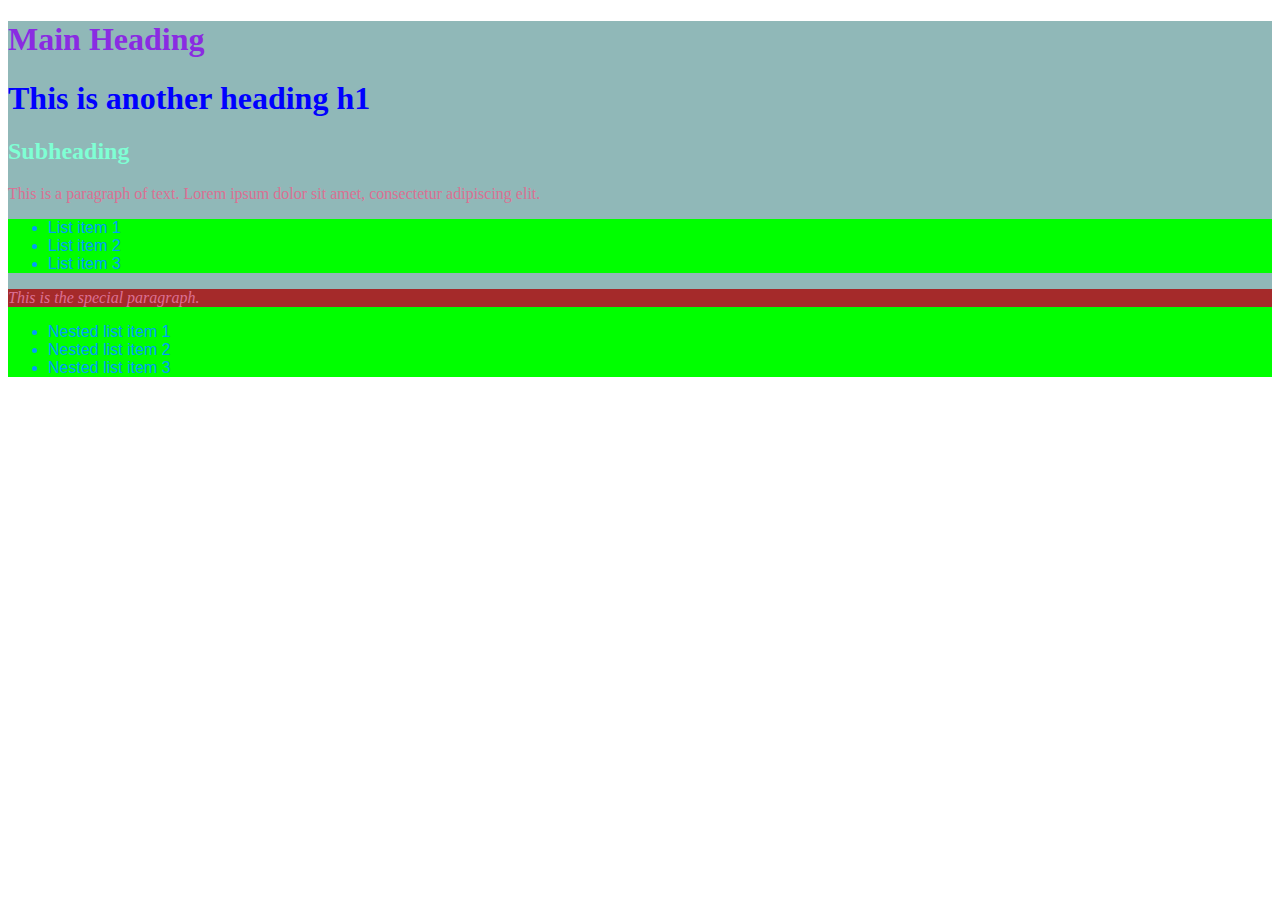
<file: Lab2/index.html>
<!DOCTYPE html>
<html lang="en">
<head>
    <meta charset="UTF-8">
    <meta name="viewport" content="width=device-width, initial-scale=1.0">
    <title>Document</title>
    <link rel="stylesheet" type="text/css" href="styles.css">
</head>
<body>
    <div>
        <h1 id="main-title">Main Heading</h1>
        <h1>This is another heading h1</h1>
        <h2>Subheading</h2>
        <p>This is a paragraph of text. Lorem ipsum dolor sit amet, consectetur adipiscing elit.</p>
        
        <ul class="highlight">
            <li>List item 1</li>
            <li>List item 2</li>
            <li>List item 3</li>
        </ul>
        
        <div class="highlight">
            <p id="special-paragraph">This is the special paragraph.</p>
            <ul>
                <li>Nested list item 1</li>
                <li>Nested list item 2</li>
                <li>Nested list item 3</li>
            </ul>
        </div>
    </div>
</body>
</html>
</file>
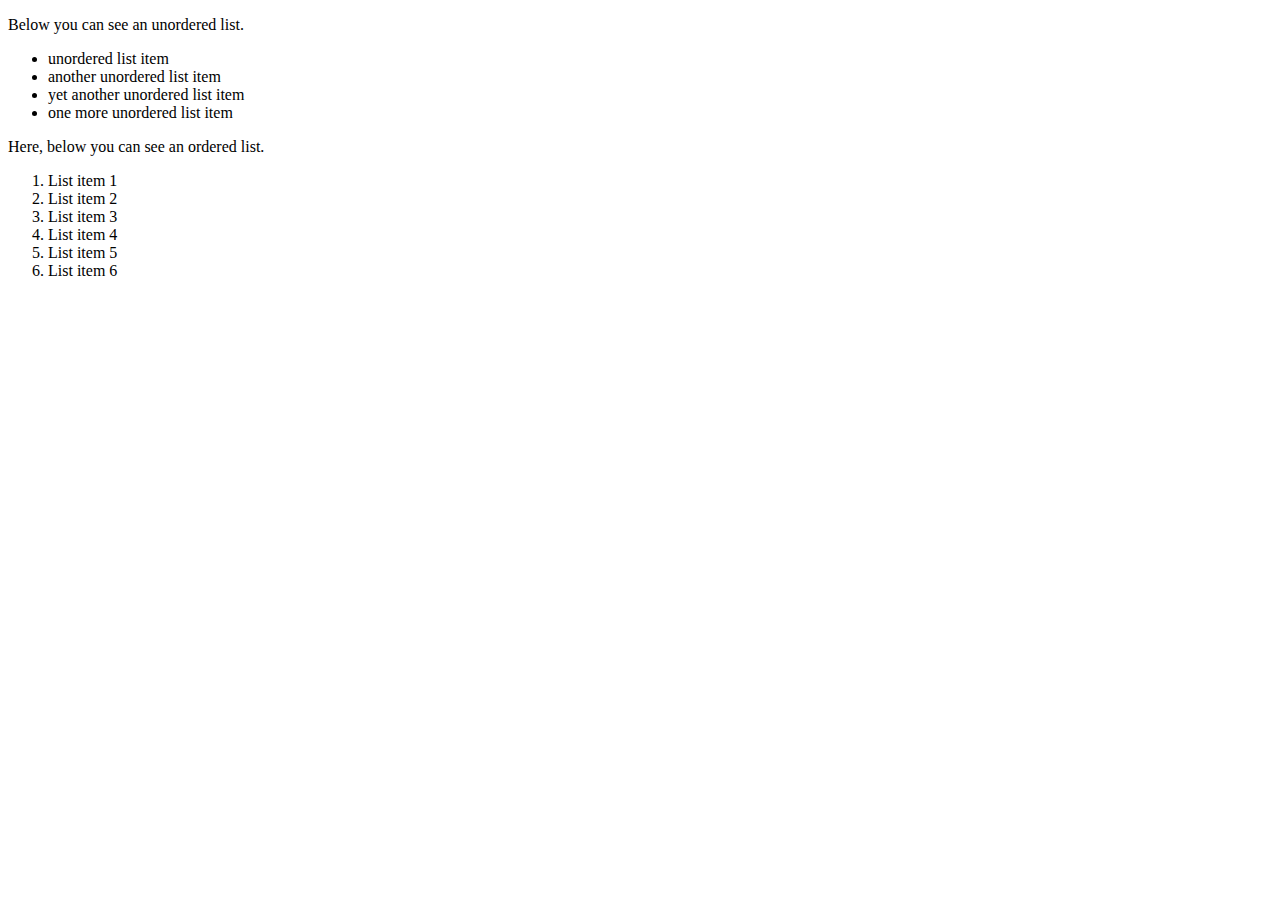
<file: 02.html>
<!DOCTYPE html>
<html lang="en">
<head>
    <meta charset="UTF-8">
    <meta name="viewport" content="width=device-width, initial-scale=1.0">
    <title>Document</title>
</head>
<body>
    <p>Below you can see an unordered list.</p>
    <ul>
            <li>
                unordered list item
            </li>
            <li>
                another unordered list item
            </li>
            <li>
                yet another unordered list item
            </li>
            <li>
                one more unordered list item
            </li>
    </ul>
    <p>Here, below you can see an ordered list.</p>
    <ol> 
            <li>
                List item 1
            </li>
            <li>
                List item 2
            </li>
            <li>
                List item 3
            </li>
            <li>
                List item 4
            </li>
            <li>
                List item 5
            </li>
            <li>
                List item 6
            </li>
    </ol>
</body>
</html>
</file>
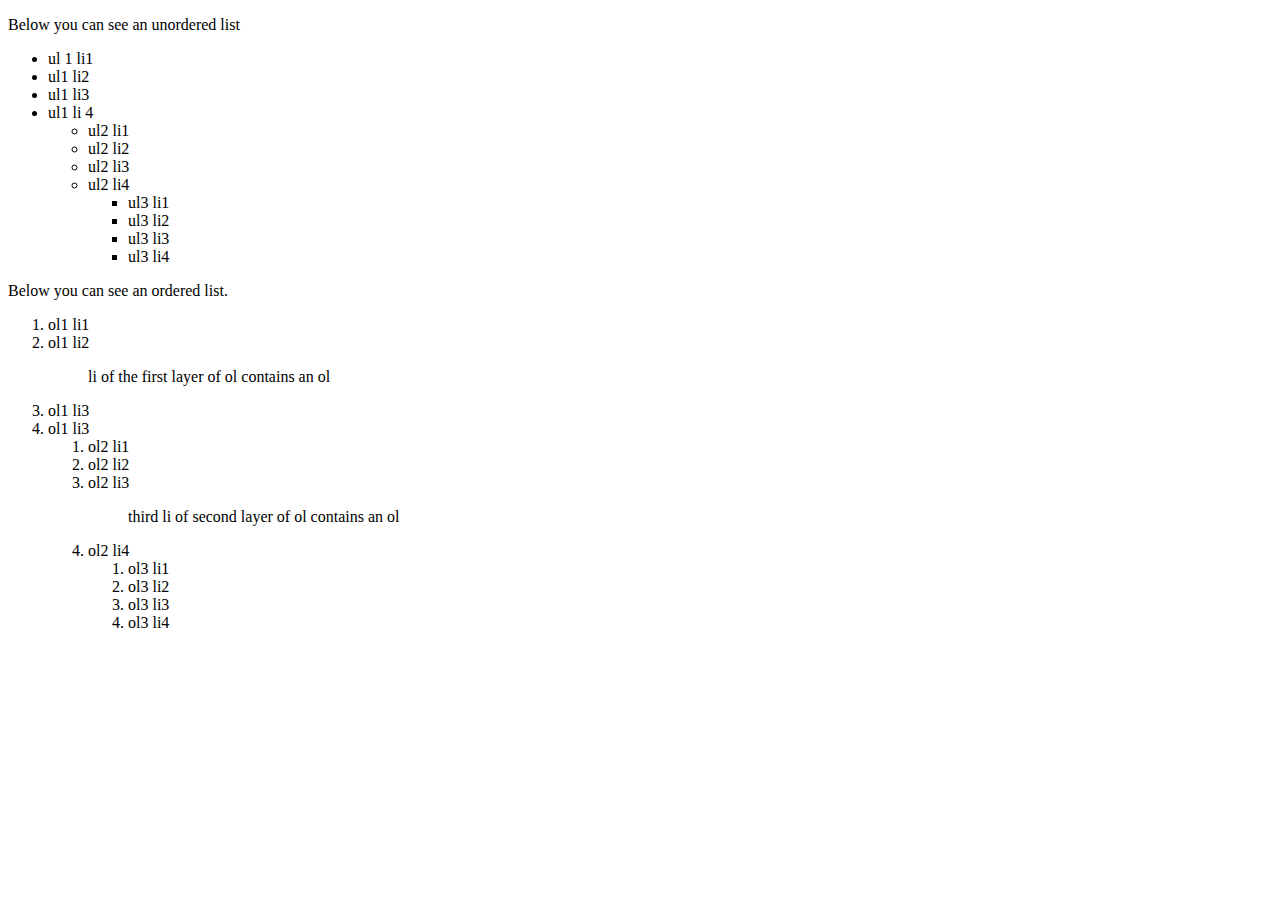
<file: 03.html>
<!DOCTYPE html>
<html lang="en">

<head>
    <meta charset="UTF-8">
    <meta name="viewport" content="width=device-width, initial-scale=1.0">
    <title>Document</title>
</head>

<body>
    <p>Below you can see an unordered list</p>
    <ul>
        <li>
            ul 1 li1
        </li>
        <li>
            ul1 li2
        </li>
        <li>
            ul1 li3
        </li>
        <li>
            ul1 li 4
        </li>
        <ul>
            <li>
                ul2 li1
            </li>
            <li>
                ul2 li2
            </li>
            <li>
                ul2 li3
            </li>
            <li>
                ul2 li4
            </li>
            <ul>
                <li>
                    ul3 li1
                </li>
                <li>
                    ul3 li2
                </li>
                <li>
                    ul3 li3
                </li>
                <li>
                    ul3 li4
                </li>
            </ul>
        </ul>
    </ul>

    <p>Below you can see an ordered list.</p>
    <ol>
        <li> ol1 li1</li>
        <li> ol1 li2
            <ol><p> li of the first layer of ol contains an ol</p></ol>
        </li>
        <li> ol1 li3</li>
        <li> ol1 li3</li>
        <ol>
            <li> ol2 li1</li>
            <li> ol2 li2</li>
            <li> ol2 li3
                <ol><p> third li of second layer of ol contains an ol </p></ol>
            </li>
            <li> ol2 li4</li>
            <ol>
                <li> ol3 li1</li>
                <li> ol3 li2</li>
                <li> ol3 li3</li>
                <li> ol3 li4</li>
            </ol>
        </ol>
    </ol>

</body>

</html>
</file>
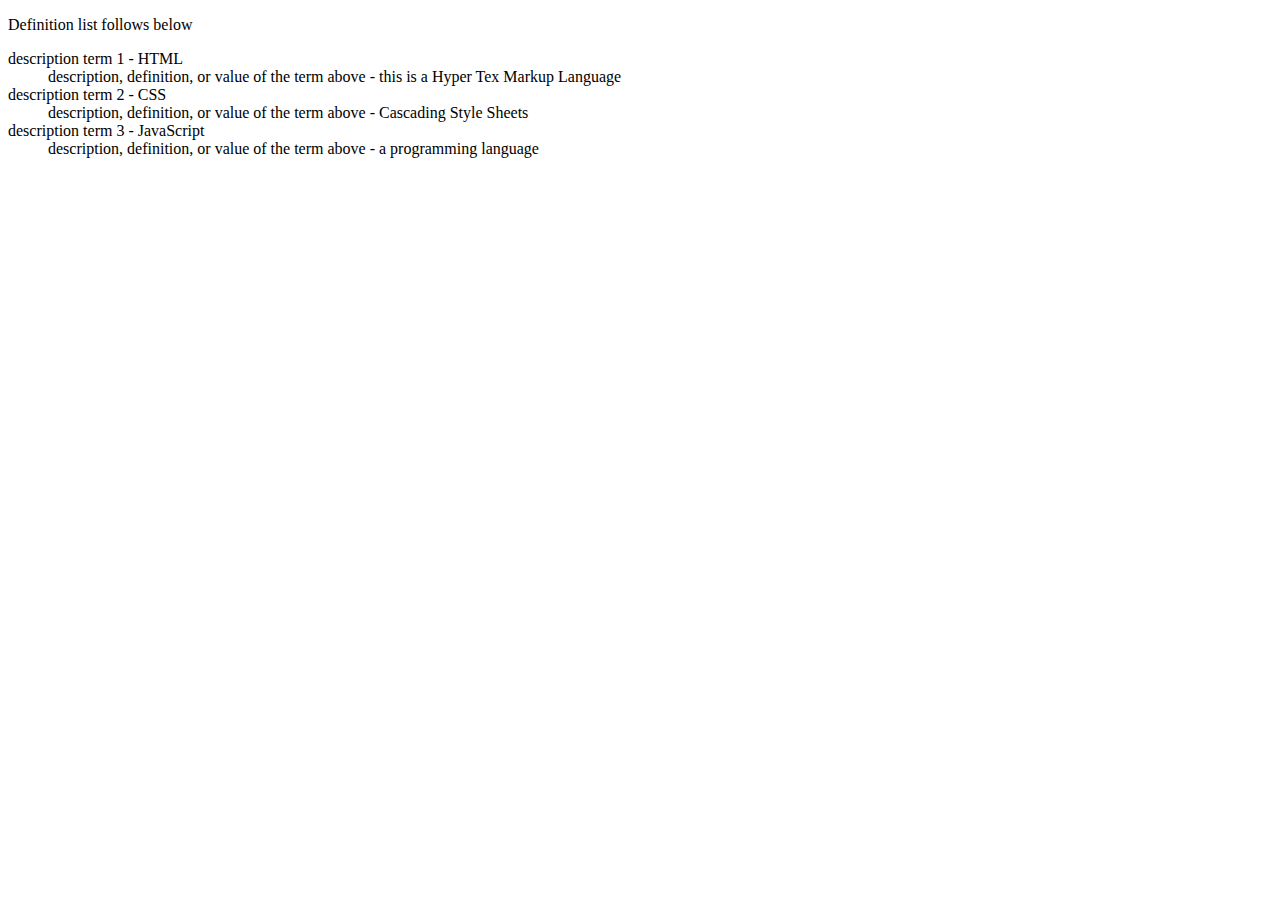
<file: 04.html>
<!DOCTYPE html>
<html lang="en">
<head>
    <meta charset="UTF-8">
    <meta name="viewport" content="width=device-width, initial-scale=1.0">
    <title>Document</title>
</head>
<body>
    <p>Definition list follows below</p>
    <dl>
        <dt>
            description term 1 - HTML
        </dt>
        <dd>
            description, definition, or value of the term above - this is a Hyper Tex Markup Language
        </dd>

        <dt>
            description term 2 - CSS
        </dt>
        <dd>
            description, definition, or value of the term above - Cascading Style Sheets
        </dd>

        <dt>
            description term 3 - JavaScript
        </dt>
        <dd>
            description, definition, or value of the term above - a programming language
        </dd>
    </dl>
</body>
</html>
</file>
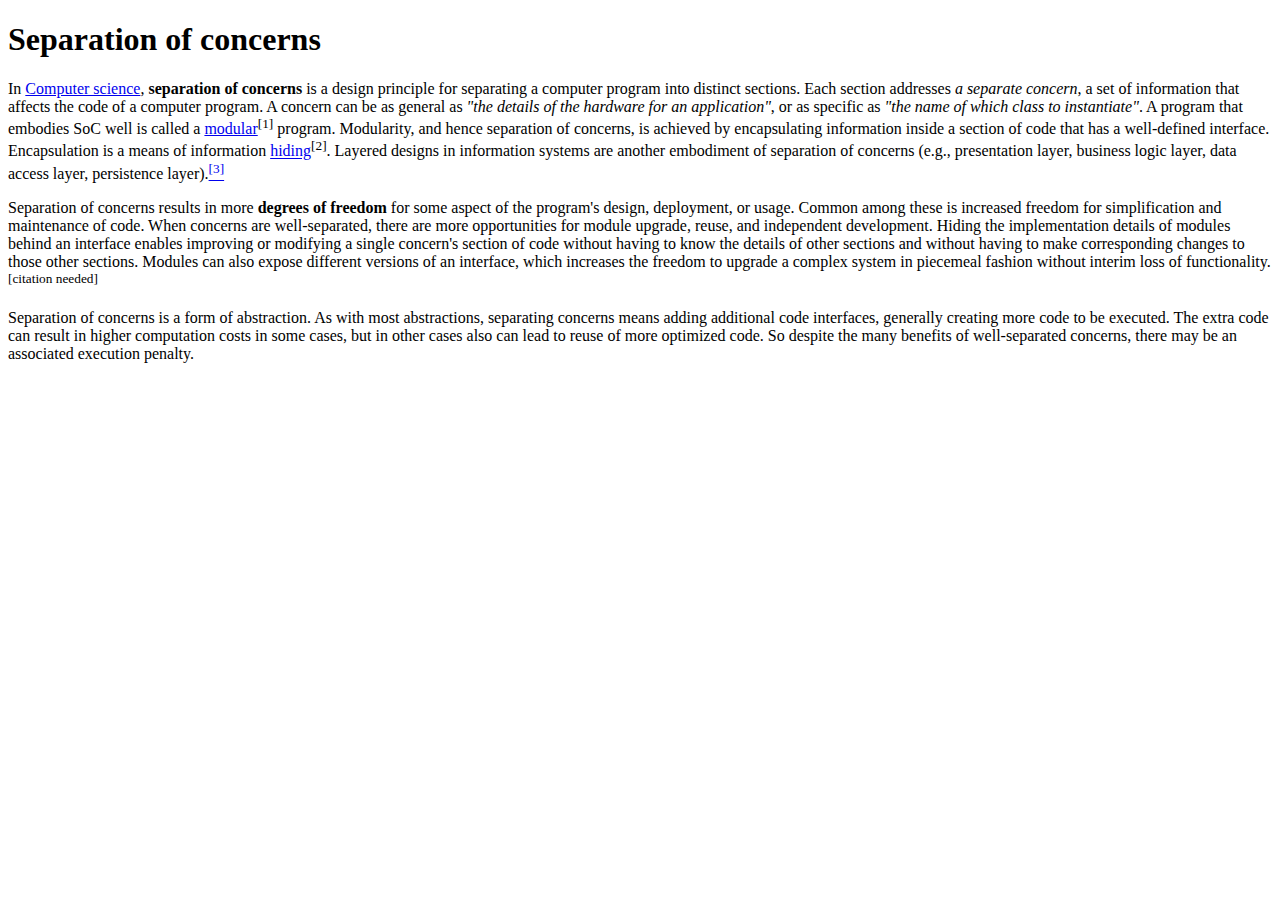
<file: 05.html>
<!DOCTYPE html>
<html lang="en">
<head>
    <meta charset="UTF-8">
    <meta name="viewport" content="width=device-width, initial-scale=1.0">
    <title>Document</title>
</head>
<body>
    <h1>
        Separation of concerns
    </h1>

    <p>
        In <a href="computerscience">Computer science</a>, <strong>separation of concerns</strong>  is a design principle for separating a computer program into distinct sections. Each section addresses <em>a separate concern</em>, a set of information that affects the code of a computer program. A concern can be as general as <cite>"the details of the hardware for an application"</cite>, or as specific as <cite>"the name of which class to instantiate"</cite>. A program that embodies <abbr>SoC</abbr> well is called a <a href="modular">modular</a><sup>[1]</sup> program. Modularity, and hence separation of concerns, is achieved by encapsulating information inside a section of code that has a well-defined interface. Encapsulation is a means of information <a href="hiding">hiding</a><sup>[2]</sup>. Layered designs in information systems are another embodiment of separation of concerns (e.g., presentation layer, business logic layer, data access layer, persistence layer).<a href="a3"><sup>[3]</sup></a>
    </p>

    <p>
        Separation of concerns results in more <strong>degrees of freedom</strong> for some aspect of the program's design, deployment, or usage. Common among these is increased freedom for simplification and maintenance of code. When concerns are well-separated, there are more opportunities for module upgrade, reuse, and independent development. Hiding the implementation details of modules behind an interface enables improving or modifying a single concern's section of code without having to know the details of other sections and without having to make corresponding changes to those other sections. Modules can also expose different versions of an interface, which increases the freedom to upgrade a complex system in piecemeal fashion without interim loss of functionality. <sup>[citation needed]</sup> 
    </p>
    <p>
        Separation of concerns is a form of abstraction. As with most abstractions, separating concerns means adding additional code interfaces, generally creating more code to be executed. The extra code can result in higher computation costs in some cases, but in other cases also can lead to reuse of more optimized code. So despite the many benefits of well-separated concerns, there may be an associated execution penalty.
</body>
</html>
</file>
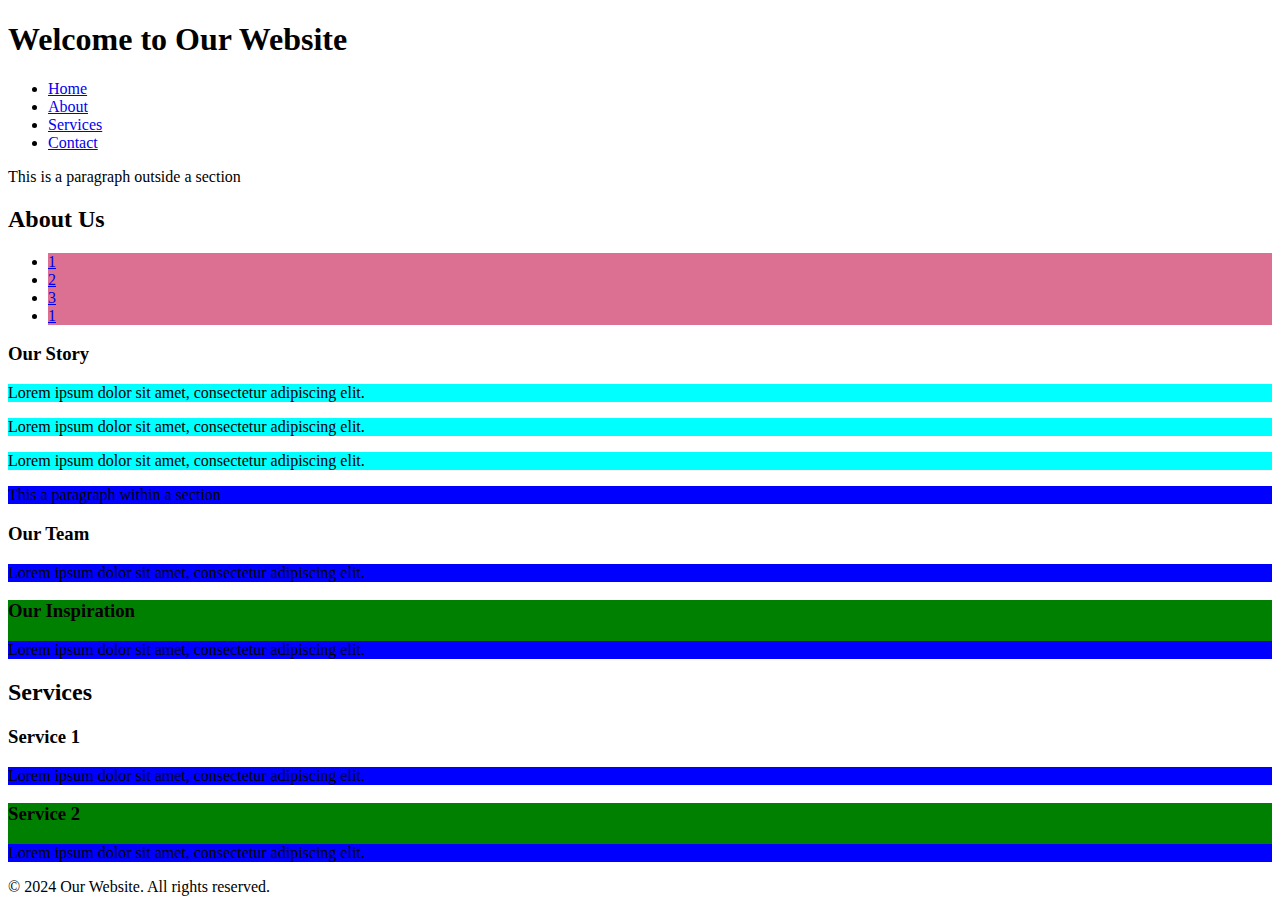
<file: relative-selectors.html>
<!DOCTYPE html>
<html lang="en">
<head>
    <meta charset="UTF-8">
    <meta name="viewport" content="width=device-width, initial-scale=1.0">
    <title>Document</title>
    <link rel="stylesheet" type="text/css" href="relative-selectors.css">
</head>
<body>
    <div class="container">
        <header>
            <h1>Welcome to Our Website</h1>
            <nav>
                <ul>
                    <li><a href="#home">Home</a></li>
                    <li><a href="#about">About</a></li>
                    <li><a href="#services">Services</a></li>
                    <li><a href="#contact">Contact</a></li>
                </ul>
            </nav>
        </header>
        <p>This is a paragraph outside a section</p>
        <section>
            <h2>About Us</h2>
            <ul class="ul-about">
                <li class="li"><a href="#1">1</a></li>
                <li><a href="#2">2</a></li>
                <li><a href="#3">3</a></li>
                <li><a href="#4">1</a></li>
            </ul>
            <article>
                <h3>Our Story</h3>
                <p class="first-p">Lorem ipsum dolor sit amet, consectetur adipiscing elit.</p>
                <p class="first-p">Lorem ipsum dolor sit amet, consectetur adipiscing elit.</p>
                <p class="first-p">Lorem ipsum dolor sit amet, consectetur adipiscing elit.</p>
            </article>
            <p>This a paragraph within a section</p>
            <article>
                <h3>Our Team</h3>
                <p>Lorem ipsum dolor sit amet, consectetur adipiscing elit.</p>
            </article>
            <article>
                <h3>Our Inspiration</h3>
                <p>Lorem ipsum dolor sit amet, consectetur adipiscing elit.</p>
            </article>
        </section>

        <section>
            <h2>Services</h2>
            <article>
                <h3>Service 1</h3>
                <p>Lorem ipsum dolor sit amet, consectetur adipiscing elit.</p>
            </article>
            <article>
                <h3>Service 2</h3>
                <p>Lorem ipsum dolor sit amet, consectetur adipiscing elit.</p>
            </article>
        </section>

        <footer>
            <p>&copy; 2024 Our Website. All rights reserved.</p>
        </footer>
    </div>
</body>
</html>
</file>
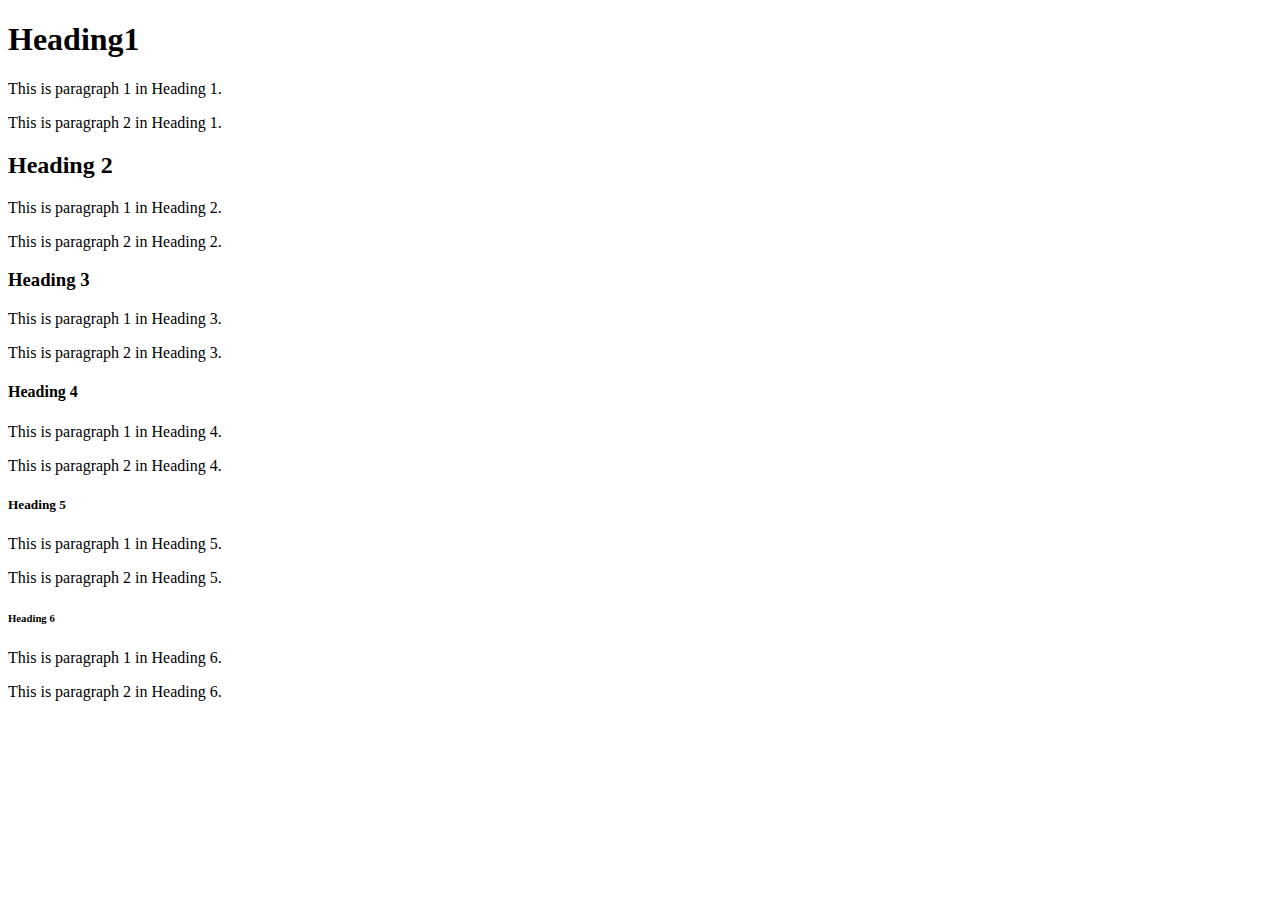
<file: Lab1/01.html>
<!DOCTYPE html>
<html lang="en">

<head>
    <meta charset="UTF-8">
    <meta name="viewport" content="width=device-width, initial-scale=1.0">
    <title>Document</title>
</head>

<body>
    <h1>Heading1</h1>
        <p>
            This is paragraph 1 in Heading 1.
        </p>
        <p>
            This is paragraph 2 in Heading 1.
        </p>
    
    <h2>Heading 2</h2>
        <p>
            This is paragraph 1 in Heading 2.
        </p>
        <p>
            This is paragraph 2 in Heading 2.
        </p>
   
    <h3>Heading 3</h3>
        <p>
            This is paragraph 1 in Heading 3.
        </p>
        <p>
            This is paragraph 2 in Heading 3.
        </p>
    
    <h4>Heading 4</h4>
        <p>
            This is paragraph 1 in Heading 4.
        </p>
        <p>
            This is paragraph 2 in Heading 4.
        </p>
    
    <h5>Heading 5</h5>
        <p>
            This is paragraph 1 in Heading 5.
        </p>
        <p>
            This is paragraph 2 in Heading 5.
        </p>
   
    <h6>Heading 6</h6>
        <p>
            This is paragraph 1 in Heading 6.
        </p>
        <p>
            This is paragraph 2 in Heading 6.
        </p>
    

</body>

</html>
</file>
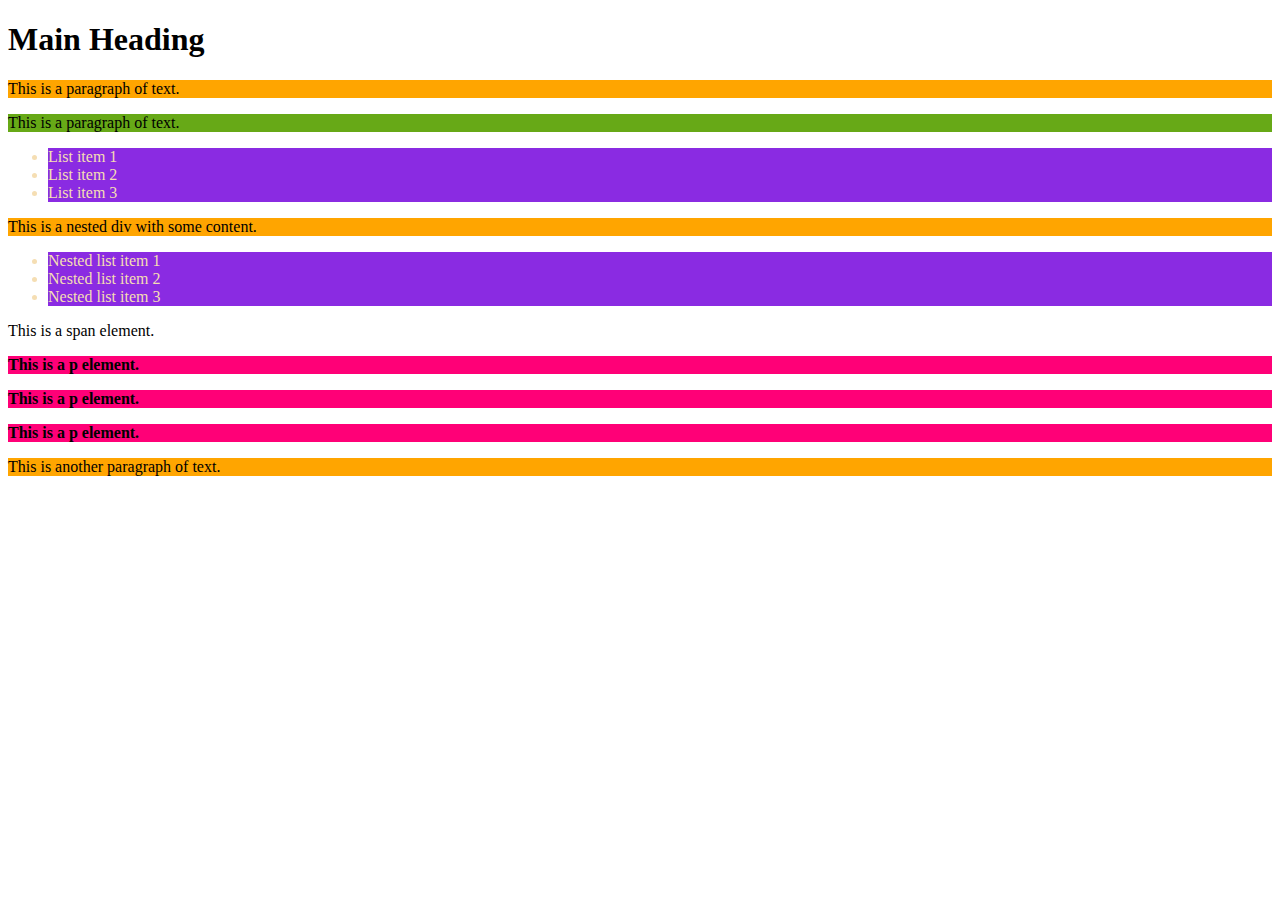
<file: Lab2/combinators.html>
<!DOCTYPE html>
<html lang="en">
<head>
    <meta charset="UTF-8">
    <meta name="viewport" content="width=device-width, initial-scale=1.0">
    <title>Document</title>
   <link rel="stylesheet" type="text/css" href="combinators.css">
</head>
<body>
    <div id="container">
        <h1>Main Heading</h1>
        <div class="content">
            <p>This is a paragraph of text.</p>
            <p>This is a paragraph of text.</p>
            <ul>
                <li>List item 1</li>
                <li>List item 2</li>
                <li>List item 3</li>
            </ul>
            <div class="nested-div">
                <p>This is a nested div with some content.</p>
                <ul>
                    <li>Nested list item 1</li>
                    <li>Nested list item 2</li>
                    <li>Nested list item 3</li>
                </ul>
                <span>This is a span element.</span>
                <p>This is a p element.</p>
                <p>This is a p element.</p>
                <p>This is a p element.</p>
            </div>
        </div>
        <p>This is another paragraph of text.</p>
    </div>
</body>
</html>
</file>
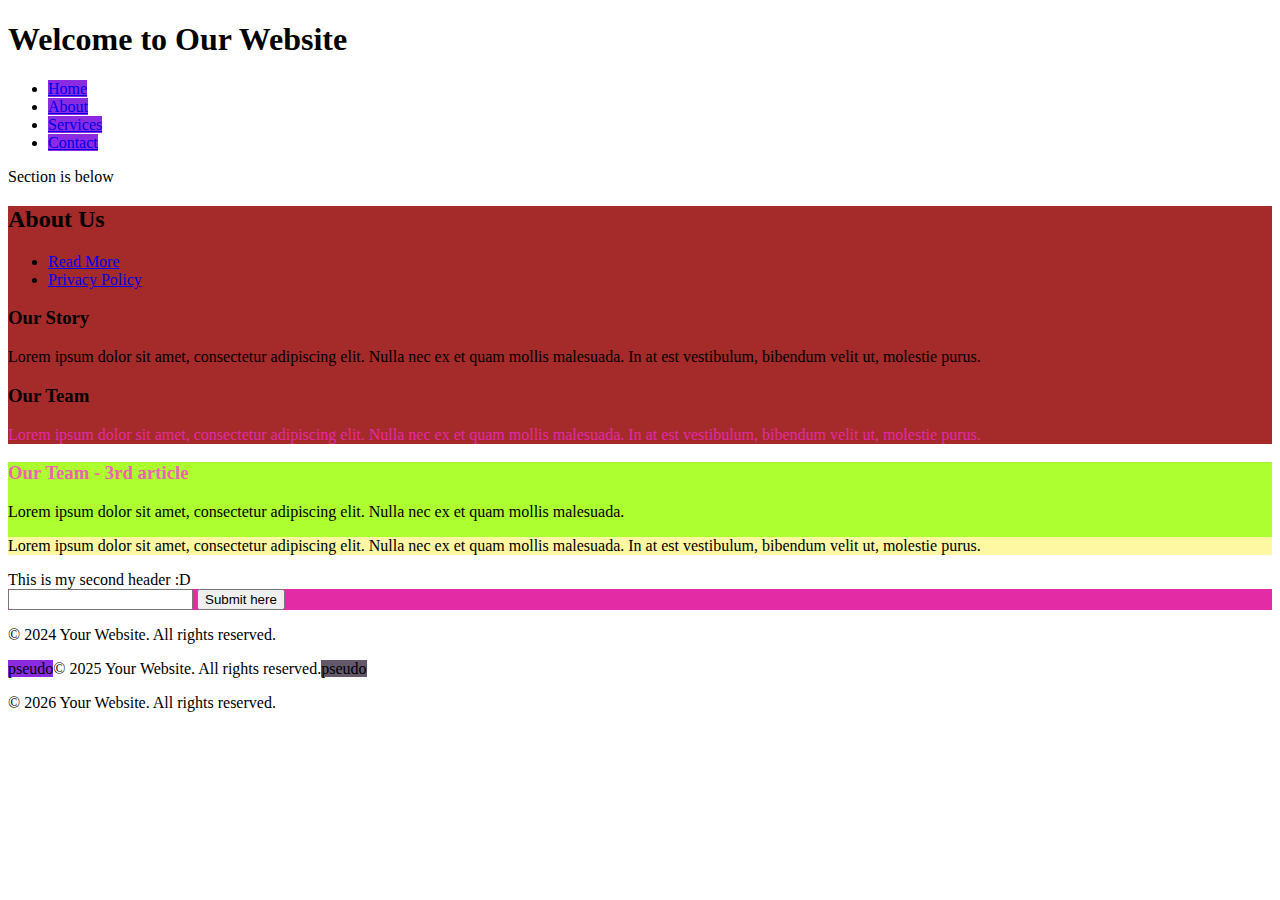
<file: Lab2/complex-selectors.html>
<!DOCTYPE html>
<html lang="en">
<head>
    <meta charset="UTF-8">
    <meta name="viewport" content="width=device-width, initial-scale=1.0">
    <title>Document</title>
    <link rel="stylesheet" type="text/css" href="complex-selectors.css">
</head>
<body>
    <header id="main-header">
        <h1>Welcome to Our Website</h1>
        <nav>
            <ul class="menu">
                <li><a href="#home">Home</a></li>
                <li><a href="#about">About</a></li>
                <li><a href="#services">Services</a></li>
                <li><a href="#contact">Contact</a></li>
            </ul>
        </nav>
    </header>

    <div>
        <p>Section is below</p>
        <section class="about" id="about">
            <h2>About Us</h2>
            <ul class="menu">
                <li><a href="#readMore">Read More</a></li>
                <li><a href="#privacyPolicy">Privacy Policy</a></li>
    
            </ul>
            <article>
                <h3>Our Story</h3>
                <p>Lorem ipsum dolor sit amet, consectetur adipiscing elit. Nulla nec ex et quam mollis malesuada. In at est vestibulum, bibendum velit ut, molestie purus.</p>
            </article>
            <article class="to-color">
                <h3>Our Team</h3>
                <p>Lorem ipsum dolor sit amet, consectetur adipiscing elit. Nulla nec ex et quam mollis malesuada. In at est vestibulum, bibendum velit ut, molestie purus.</p>
            </article>
        </section>
        <article class="last-article">
            <h3>Our Team - 3rd article</h3>
            <p>Lorem ipsum dolor sit amet, consectetur adipiscing elit. Nulla nec ex et quam mollis malesuada.</p>
            <p>Lorem ipsum dolor sit amet, consectetur adipiscing elit. Nulla nec ex et quam mollis malesuada. In at est vestibulum, bibendum velit ut, molestie purus.</p>
        </article>
        <header type="header">This is my second header :D</header>

        <form class="form" action="post">
            <input type="text" class="input-in-form">
            <button type="submit">Submit here</button>
        </form>
    </div>
    

    <footer id="main-footer">
        <p>&copy; 2024 Your Website. All rights reserved.</p>
        <p class="decorated">&copy; 2025 Your Website. All rights reserved.</p>
        <p>&copy; 2026 Your Website. All rights reserved.</p>
    </footer>
</body>
</html>
</file>
<file: Lab2/styles.css>
h1 {
    color: blue;
}

h2 {
    color: aquamarine;
}

p {
    color: palevioletred;
}

.highlight {
    background-color: lime;
}

#main-title {
    color: blueviolet;
}

#special-paragraph {
    font-style: italic;
    background-color: brown;
}

ul {
    font-family: Impact, Haettenschweiler, 'Arial Narrow Bold', sans-serif
}

li {
    color: rgb(0, 157, 248);
}

div{
    background-color: rgb(144, 184, 184);
}
</file>
<file: relative-selectors.css>
section p {
    background-color: blue;
}

.ul-about > li {
    background-color: palevioletred;
}

article + article {
    background-color: green;
}

h3 ~ p.first-p {
    background-color: aqua;
}

.li + .li > a[href="#1"] {
    color: red;
    font-weight: bold;
}
</file>
<file: Lab2/combinators.css>
/* Descendant For example, div span will match all <span> elements that are inside a <div> element. Might be grandchildren :D */
div p {
    background-color: orange;  
} 

/* Descendant */
div ul li {
    background-color: blueviolet;
}


/* The child combinator is more specific than the descendant combinator. Only catches direct children Used with > */
ul > li {
    background-color: blue;
    color: wheat;
}

p + p {
    background-color: rgb(103, 169, 23);
}

span ~ p {
    font-weight: 700;
    background-color: rgb(255, 0, 119);
}
</file>
<file: Lab2/complex-selectors.css>
/* descendant */
nav a {
    background-color: blueviolet;
}

/* child */
div > #about {
    background-color: brown;
}

/* adjacent siblings  */
section + [type="header"] {
    background-color: rgb(230, 0, 255);
}

section.about + article {
    background-color: greenyellow;
}

form.form[action="post"] {
    background-color: rgb(226, 43, 165);
}

.to-color p:last-child {
    color: rgb(226, 43, 165);
}

.last-article h3:first-child{
    color: rgb(237, 99, 177);
}

.last-article p:nth-of-type(2) {
    background-color: rgb(254, 248, 163);
}

.decorated::before {
content: "pseudo";
background-color: blueviolet;
}

.decorated::after {
    content: "pseudo";
    background-color: rgb(98, 88, 106);
    }
</file>
